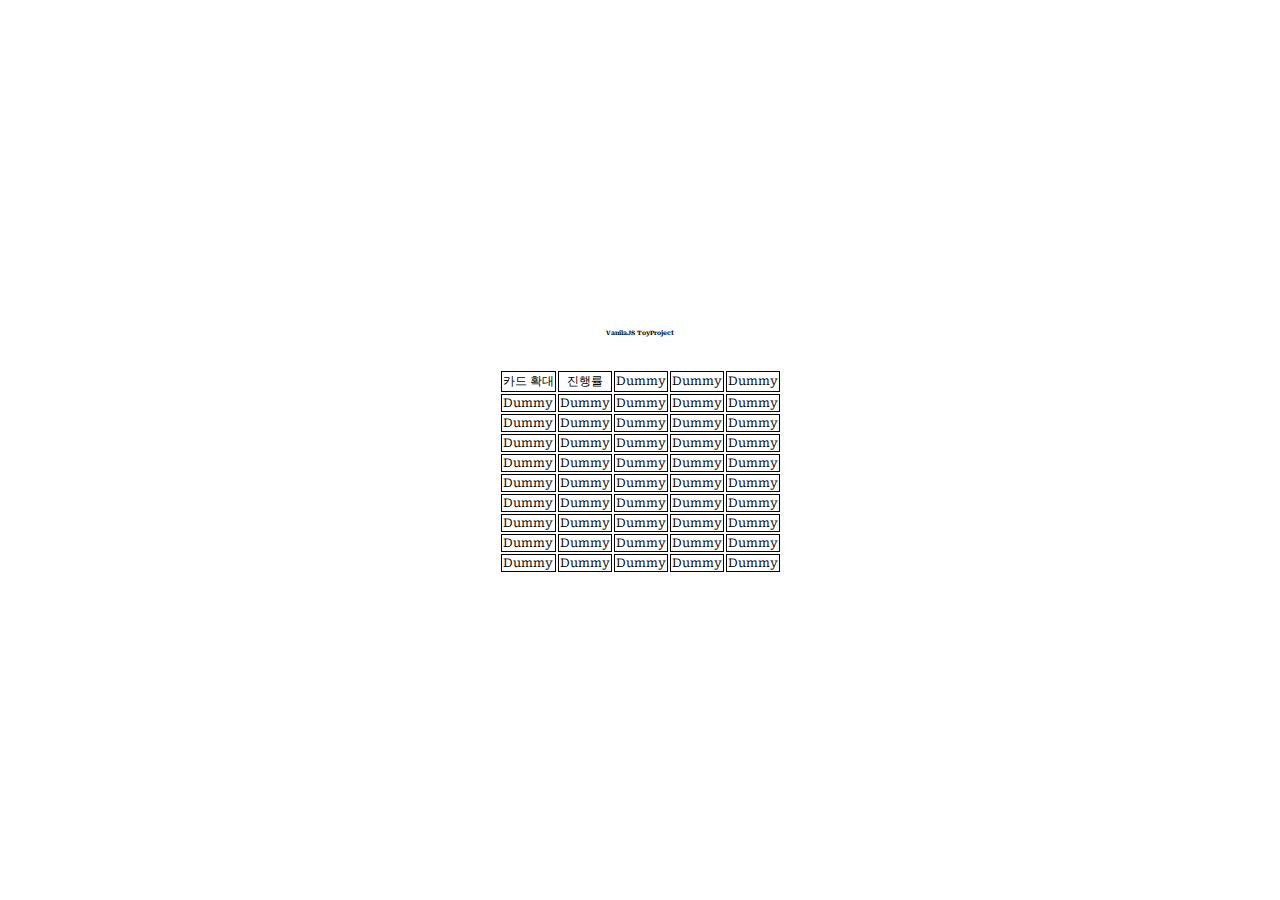
<file: index.html>
<!DOCTYPE html>
<html lang="en">
  <head>
    <meta charset="UTF-8" />
    <meta name="viewport" content="width=device-width, initial-scale=1.0" />
    <title>VanilaJS-ToyProject</title>
    <link rel="preconnect" href="https://fonts.googleapis.com" />
    <link rel="preconnect" href="https://fonts.gstatic.com" crossorigin />
    <link
      href="https://fonts.googleapis.com/css2?family=Noto+Sans+KR:wght@100;400;600;700&family=Poppins:wght@100;400;600&family=Roboto+Serif:opsz@8..144&display=swap"
      rel="stylesheet"
    />
    <link rel="stylesheet" href="./style.css" />
  </head>
  <body>
    <h1>VanilaJS ToyProject</h1>
    <table>
      <!-- 1 -->
      <tr>
        <td>
          <a href="./Project1/index.html">카드 확대</a>
        </td>
        <td>
          <a href="./Project2/index.html">진행률</a>
        </td>
        <td>
          <a href="./Project2/index.html">Dummy</a>
        </td>
        <td>
          <a href="./Project2/index.html">Dummy</a>
        </td>
        <td>
          <a href="./Project2/index.html">Dummy</a>
        </td>
      </tr>

      <!-- 2 -->
      <tr>
        <td>
          <a href="./Project2/index.html">Dummy</a>
        </td>
        <td>
          <a href="./Project2/index.html">Dummy</a>
        </td>
        <td>
          <a href="./Project2/index.html">Dummy</a>
        </td>
        <td>
          <a href="./Project2/index.html">Dummy</a>
        </td>
        <td>
          <a href="./Project2/index.html">Dummy</a>
        </td>
      </tr>
      <!-- 3 -->
      <tr>
        <td>
          <a href="./Project2/index.html">Dummy</a>
        </td>
        <td>
          <a href="./Project2/index.html">Dummy</a>
        </td>
        <td>
          <a href="./Project2/index.html">Dummy</a>
        </td>
        <td>
          <a href="./Project2/index.html">Dummy</a>
        </td>
        <td>
          <a href="./Project2/index.html">Dummy</a>
        </td>
      </tr>
      <!-- 4 -->
      <tr>
        <td>
          <a href="./Project2/index.html">Dummy</a>
        </td>
        <td>
          <a href="./Project2/index.html">Dummy</a>
        </td>
        <td>
          <a href="./Project2/index.html">Dummy</a>
        </td>
        <td>
          <a href="./Project2/index.html">Dummy</a>
        </td>
        <td>
          <a href="./Project2/index.html">Dummy</a>
        </td>
      </tr>
      <!-- 5 -->
      <tr>
        <td>
          <a href="./Project2/index.html">Dummy</a>
        </td>
        <td>
          <a href="./Project2/index.html">Dummy</a>
        </td>
        <td>
          <a href="./Project2/index.html">Dummy</a>
        </td>
        <td>
          <a href="./Project2/index.html">Dummy</a>
        </td>
        <td>
          <a href="./Project2/index.html">Dummy</a>
        </td>
      </tr>
      <!-- 6 -->
      <tr>
        <td>
          <a href="./Project2/index.html">Dummy</a>
        </td>
        <td>
          <a href="./Project2/index.html">Dummy</a>
        </td>
        <td>
          <a href="./Project2/index.html">Dummy</a>
        </td>
        <td>
          <a href="./Project2/index.html">Dummy</a>
        </td>
        <td>
          <a href="./Project2/index.html">Dummy</a>
        </td>
      </tr>
      <!-- 7 -->
      <tr>
        <td>
          <a href="./Project2/index.html">Dummy</a>
        </td>
        <td>
          <a href="./Project2/index.html">Dummy</a>
        </td>
        <td>
          <a href="./Project2/index.html">Dummy</a>
        </td>
        <td>
          <a href="./Project2/index.html">Dummy</a>
        </td>
        <td>
          <a href="./Project2/index.html">Dummy</a>
        </td>
      </tr>
      <!-- 8 -->
      <tr>
        <td>
          <a href="./Project2/index.html">Dummy</a>
        </td>
        <td>
          <a href="./Project2/index.html">Dummy</a>
        </td>
        <td>
          <a href="./Project2/index.html">Dummy</a>
        </td>
        <td>
          <a href="./Project2/index.html">Dummy</a>
        </td>
        <td>
          <a href="./Project2/index.html">Dummy</a>
        </td>
      </tr>
      <!-- 9 -->
      <tr>
        <td>
          <a href="./Project2/index.html">Dummy</a>
        </td>
        <td>
          <a href="./Project2/index.html">Dummy</a>
        </td>
        <td>
          <a href="./Project2/index.html">Dummy</a>
        </td>
        <td>
          <a href="./Project2/index.html">Dummy</a>
        </td>
        <td>
          <a href="./Project2/index.html">Dummy</a>
        </td>
      </tr>
      <!-- 10 -->
      <tr>
        <td>
          <a href="./Project2/index.html">Dummy</a>
        </td>
        <td>
          <a href="./Project2/index.html">Dummy</a>
        </td>
        <td>
          <a href="./Project2/index.html">Dummy</a>
        </td>
        <td>
          <a href="./Project2/index.html">Dummy</a>
        </td>
        <td>
          <a href="./Project2/index.html">Dummy</a>
        </td>
      </tr>
    </table>
  </body>
</html>
</file>
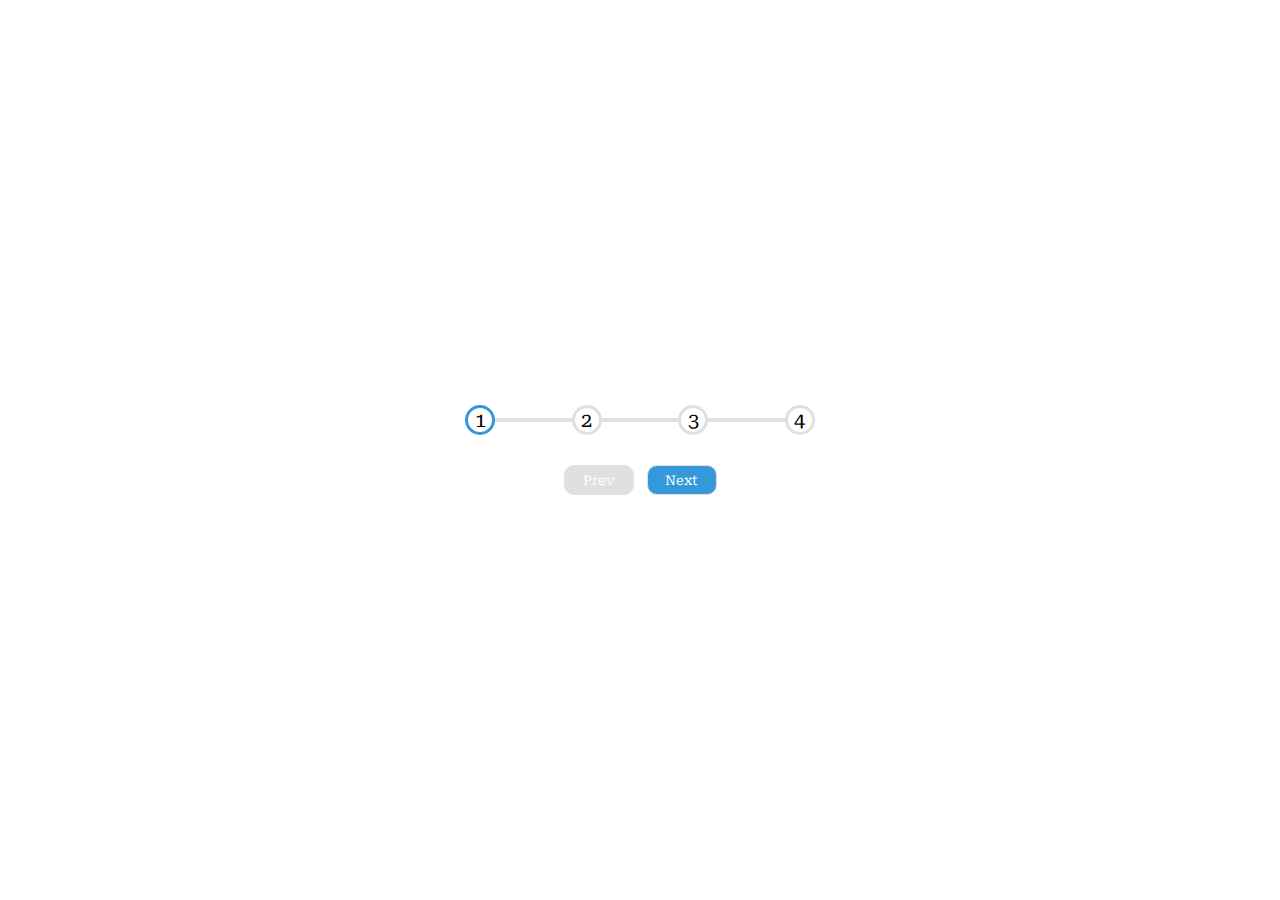
<file: Project2/index.html>
<!DOCTYPE html>
<html lang="en">
  <head>
    <meta charset="UTF-8" />
    <meta name="viewport" content="width=device-width, initial-scale=1.0" />
    <title>progress</title>
    <link rel="preconnect" href="https://fonts.googleapis.com" />
    <link rel="preconnect" href="https://fonts.gstatic.com" crossorigin />
    <link
      href="https://fonts.googleapis.com/css2?family=Noto+Sans+KR:wght@100;400;600;700&family=Poppins:wght@100;400;600&family=Roboto+Serif:opsz@8..144&display=swap"
      rel="stylesheet"
    />
    <link rel="stylesheet" href="./style.css" />
  </head>
  <body>
    <div class="hero">
      <div class="circle-form">
        <div class="circle active">1</div>
        <div class="circle">2</div>
        <div class="circle">3</div>
        <div class="circle">4</div>
        <div id="progress" class="progress"></div>
      </div>
      <button class="btn" id="prev" disabled>Prev</button>
      <button class="btn" id="next">Next</button>
    </div>
    <script src="script.js"></script>
  </body>
</html>
</file>
<file: style.css>
* {
  box-sizing: border-box;
  font-size: 62.5%;
}

body {
  font-family: "Roboto Serif", serif;
  margin: 0;
  display: flex;
  gap: 3rem;
  flex-direction: column;
  justify-content: center;
  align-items: center;
  height: 100vh;
  overflow: hidden;
}

a {
  text-decoration: none;
  color: #000;
  font-size: 1.2rem;
}

table {
  text-align: center;
}

td {
  border: 1px solid black;
}
</file>
<file: Project2/style.css>
* {
  box-sizing: border-box;
}

html {
  font-size: 62.5%;
}

:root {
  --line-border-fill: #3498db;
  --line-border-empty: #e0e0e0;
}

.hero {
  text-align: center;
}

body {
  font-family: "Roboto Serif", serif;
  margin: 0;
  display: flex;
  flex-direction: column;
  justify-content: center;
  align-items: center;
  height: 100vh;
  overflow: hidden;
}

.circle-form {
  display: flex;
  justify-content: space-between;
  align-items: center;
  width: 35rem;
  max-width: 100%;
  font-size: 2rem;
  margin-bottom: 3rem;
  position: relative;
}

.circle {
  background-color: #fff;
  border: 3px solid var(--line-border-empty);
  border-radius: 50%;
  width: 3rem;
  height: 3rem;
  display: flex;
  justify-content: center;
  align-items: center;
}

.circle.active {
  border: 3px solid var(--line-border-fill);
}

.circle-form::before {
  content: "";
  position: absolute;
  background-color: var(--line-border-empty);
  width: 100%;
  height: 0.4rem;
  top: 50%;
  left: 0;
  transform: translateY(-50%);
  z-index: -1;
  /* transition: 0.4s ease; */
}

.progress {
  position: absolute;
  background-color: var(--line-border-fill);
  width: 0%;
  height: 0.4rem;
  top: 50%;
  left: 0;
  transform: translateY(-50%);
  z-index: -1;
  transition: 0.4s ease;
}

.btn {
  margin: 0rem 0.5rem;
  color: white;
  border-radius: 1rem;
  border: 1px solid #e0e0e0;
  width: 7rem;
  height: 3rem;
  cursor: pointer;
  background-color: var(--line-border-fill);
  font-family: inherit;
}

.btn:active {
  transform: scale(0.7);
}
.btn:focus {
  /* outline: 0px; */
}
.btn:disabled {
  background-color: var(--line-border-empty);
  cursor: not-allowed;
}
</file>
